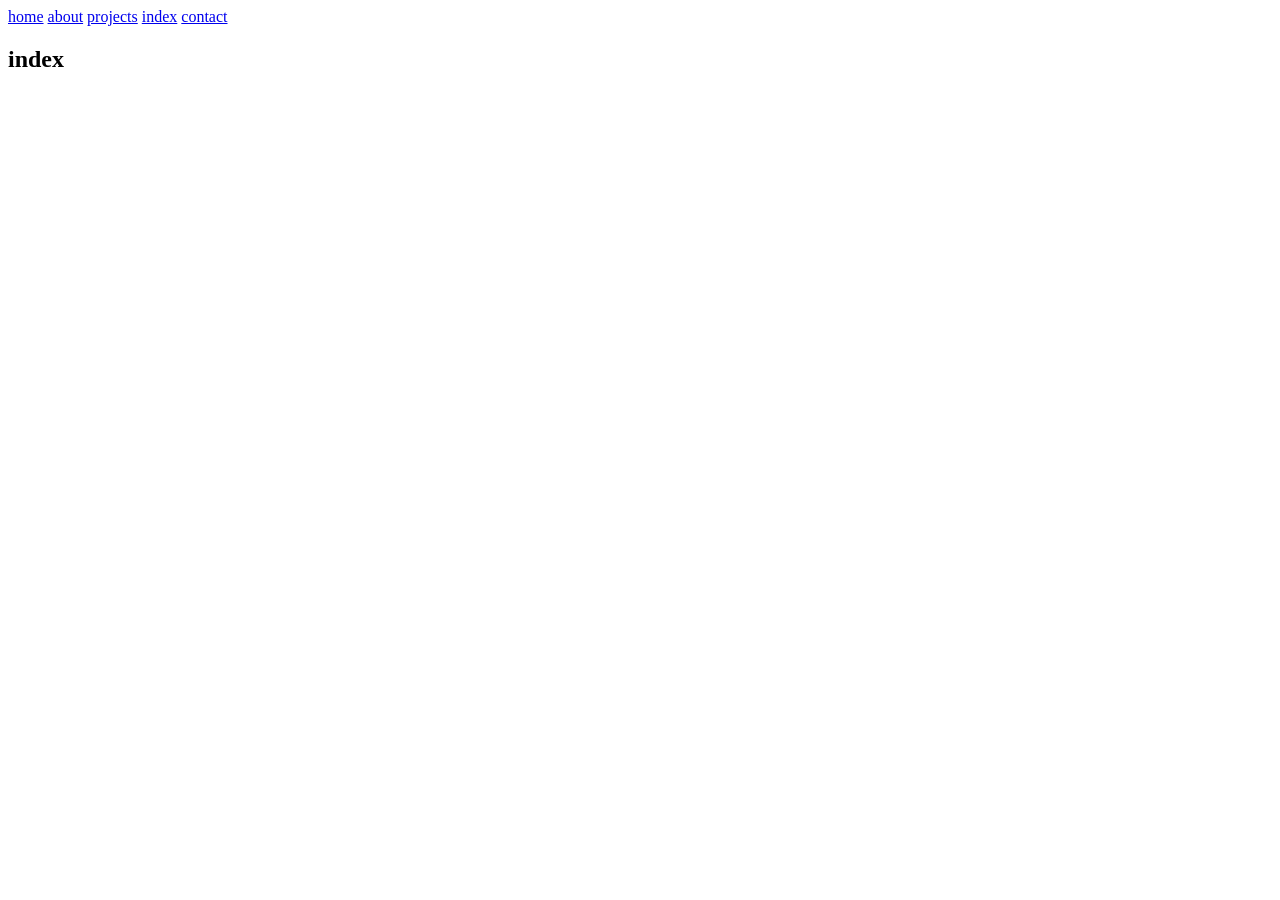
<file: portfolio-site/index.html>
<!DOCTYPE html>
<html lang="en">
  <head>
    <title>index</title>
    <meta charset="utf-8">
    <meta name="viewport" content="width=device-width, initial-scale=1.0">
    <link rel="stylesheet" href="css/style.css">
  </head>
  <main>
    <header>
      <nav aria-label="Main navigation">
        <a href="home.html">home</a>
        <a href="about.html">about</a>
        <a href="projects.html">projects</a>
        <a href="index.html">index</a>
        <a href="contact.html">contact</a>
      </nav>
    </header>
    <section>
      <h1>index</h1>
      <P></P>
    </section>
  </main>
  <footer></footer>
</html>
</file>
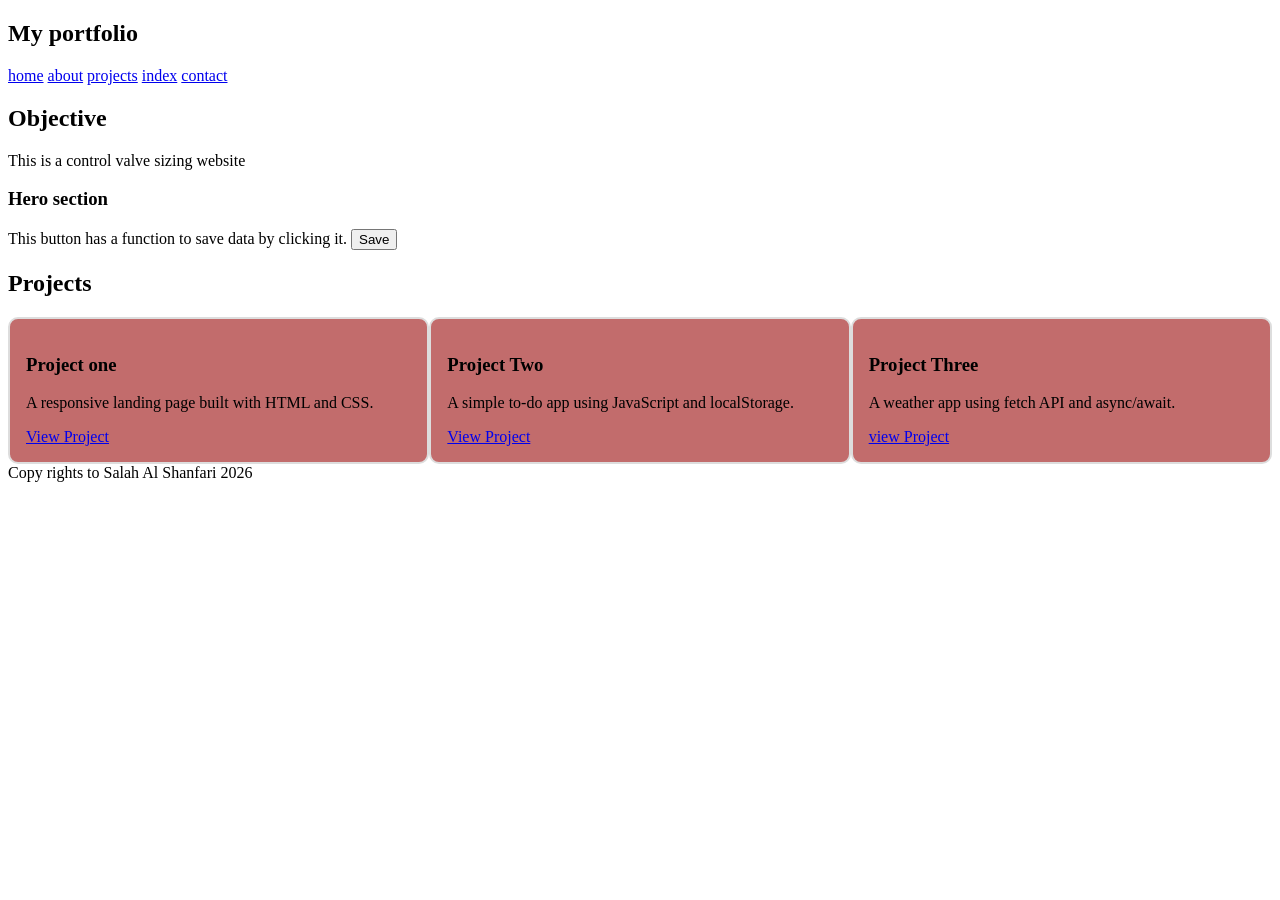
<file: portfolio-site/about.html>
<!DOCTYPE html>
<html lang="en">
<head>
  <meta charset="UTF-8">
  <meta name="viewport" content="width=device-width, initial-scale=1.0">
  <title>about</title>
  <link rel="stylesheet" href="css/style.css"/>
</head>
<body>
  <header>
    <h2>My portfolio</h2>
    <nav aria-label="Main navigation">
      <a href="home.html">home</a>
      <a href="about.html">about</a>
      <a href="projects.html">projects</a>
      <a href="index.html">index</a>
      <a href="contact.html">contact</a>
    </nav>
  </header>
  <main>
    <section>
    <h1>Objective</h1>
    <p>This is a control valve sizing website</P>
    </section>
    <section>
      <h3>Hero section</h3>
      <p id="myButton">
        This button has a function to save data by clicking it.
        <button type="submit">Save</button>
      </p>
    </section>
    <section id="projects">
      <h2>Projects</h2>
      <div class="project-grid">
        <article      class="project-card">
          <h3>Project one</h3>
          <p>A responsive landing page built with HTML and CSS.</p>
          <a href="#" target="_blank" rel="noopener">View Project</a>
        </article>
        <article class="project-card">
          <h3>Project Two</h3>
          <p>A simple to-do app using JavaScript and localStorage.</p>
          <a href="#" target="_blank" rel="noopener">View Project</a>
        </article>
        <article class="project-card">
          <h3>Project Three</h3>
          <p>A weather app using fetch API and async/await.</p>
          <a href="#" target="_blank" rel="noopener">view Project</a>
        </article>
      </div>

    </section>
  </main>
  <footer>Copy rights to Salah Al Shanfari 2026</footer>
</body>
</html>
</file>
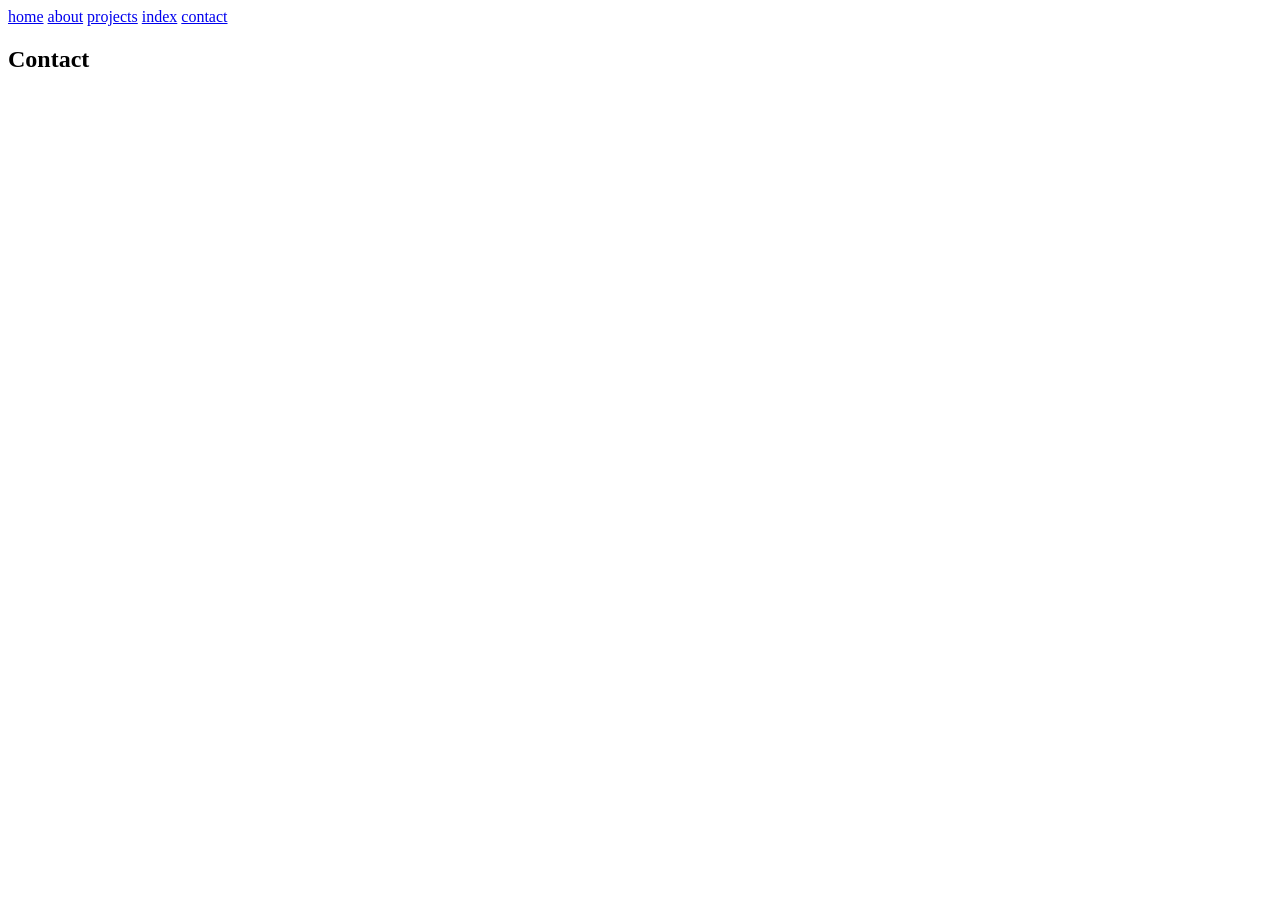
<file: portfolio-site/contact.html>
<!DOCTYPE html>
<html lang="en">
  <head>
    <meta charset="UTF-8">
    <meta name="viewport" content="width=device-width, initial-scale=1.0">
    <title>contact</title>
    <link rel="stylesheet" href="css/style.css"/>
  </head>
  <main>
    <header>
      <nav aria-label="Main navigation">
        <a href="home.html">home</a>
        <a href="about.html">about</a>
        <a href="projects.html">projects</a>
        <a href="index.html">index</a>
        <a href="contact.html">contact</a>
      </nav>
    </header>
    <section>
      <h1>Contact</h1>

    </section>
  </main>
  <footer></footer>
</html>
</file>
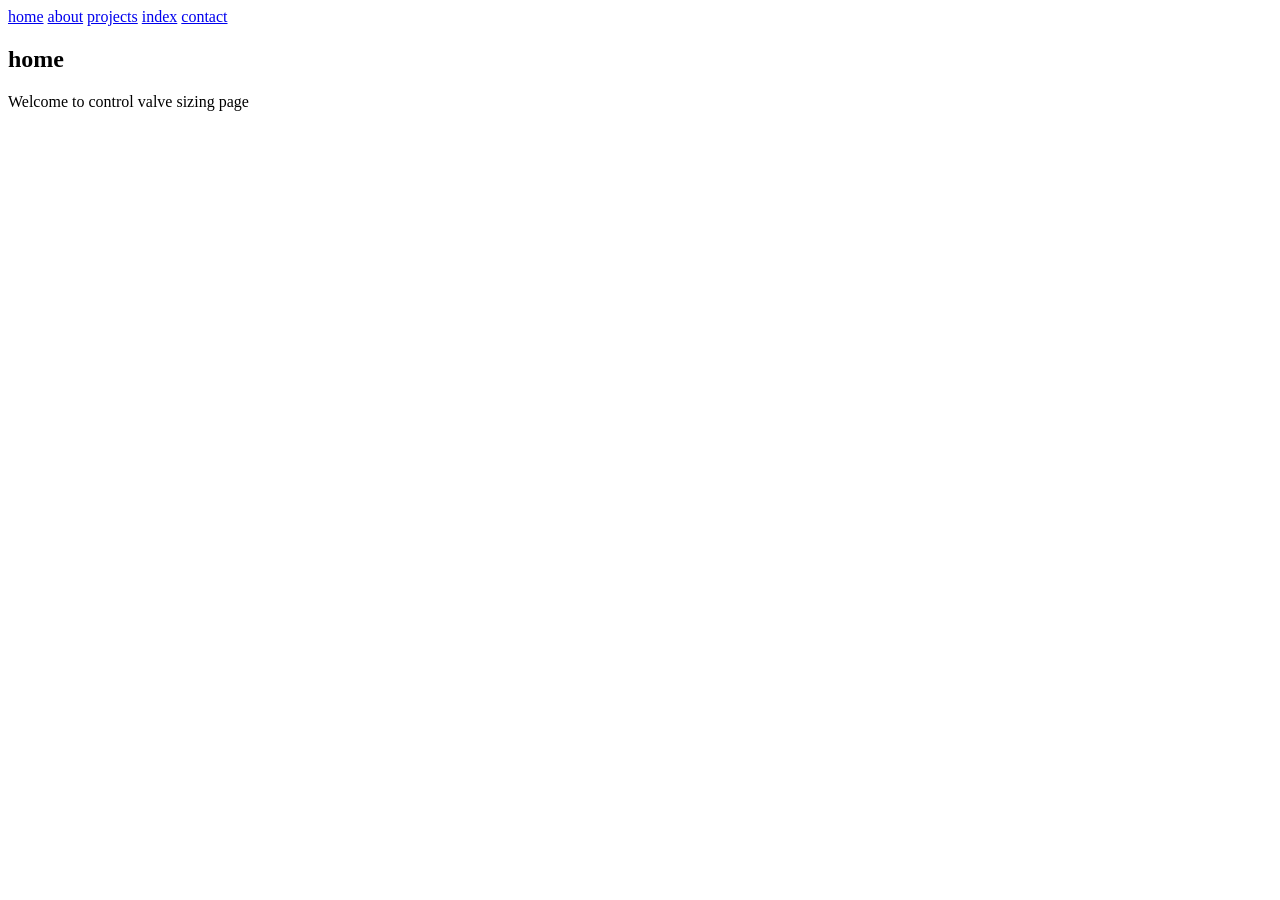
<file: portfolio-site/home.html>
<!DOCTYPE html>
<html lang="en">
  <head>
    <meta charset="utf-8">
    <meta name="viewport" content="width=device-width, initial-scale=1.0">
    <title>home</title>
    <link rel="stylesheet" href="css/style.css">

  </head>
  <main>
    <header>
      <nav aria-label="Main navigation">
        <a href="home.html">home</a>
        <a href="about.html">about</a>
        <a href="projects.html">projects</a>
        <a href="index.html">index</a>
        <a href="contact.html">contact</a>
      </nav>
    </header>
    <section>
      <h1>home</h1>
      <p>Welcome to control valve sizing page</p>
    </section>
  </main>
  <footer></footer>
</html>
</file>
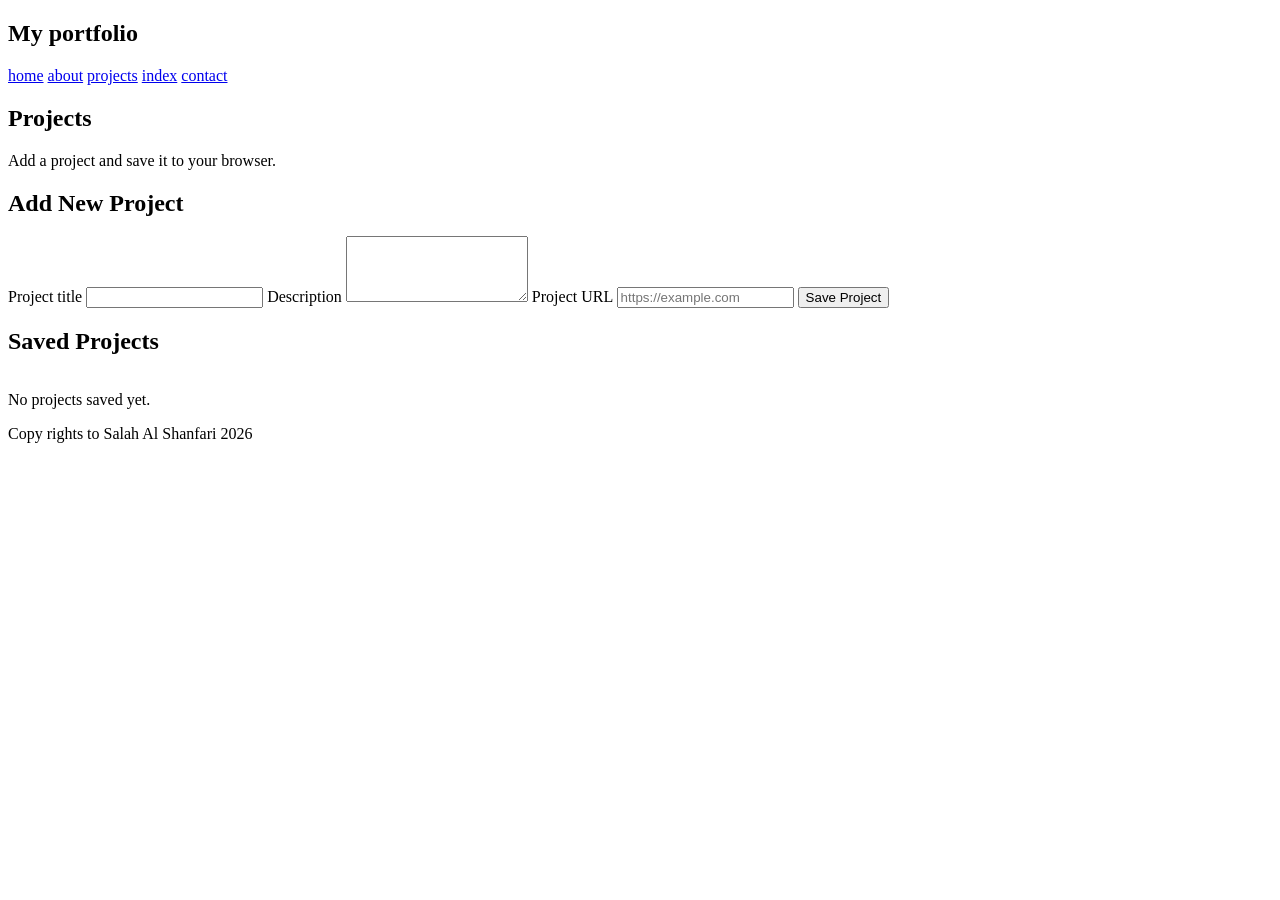
<file: portfolio-site/projects.html>
<!DOCTYPE html>
<html lang="en">
<head>
	<meta charset="UTF-8">
	<meta name="viewport" content="width=device-width, initial-scale=1.0">
	<title>Projects</title>
	<link rel="stylesheet" href="css/style.css">
</head>
<body>
	<header>
		<h2>My portfolio</h2>
		<nav aria-label="Main navigation">
			<a href="home.html">home</a>
			<a href="about.html">about</a>
			<a href="projects.html">projects</a>
			<a href="index.html">index</a>
			<a href="contact.html">contact</a>
		</nav>
	</header>

	<main>
		<section>
			<h1>Projects</h1>
			<p>Add a project and save it to your browser.</p>
		</section>

		<section>
			<h2>Add New Project</h2>
			<form id="projectForm">
				<label for="projectTitle">Project title</label>
				<input id="projectTitle" name="title" type="text" required>

				<label for="projectDescription">Description</label>
				<textarea id="projectDescription" name="description" rows="4" required></textarea>

				<label for="projectLink">Project URL</label>
				<input id="projectLink" name="url" type="url" placeholder="https://example.com" required>

				<button type="submit">Save Project</button>
			</form>
			<p id="saveStatus" aria-live="polite"></p>
		</section>

		<section>
			<h2>Saved Projects</h2>
			<div id="projectList" class="project-grid"></div>
		</section>
	</main>

	<footer>Copy rights to Salah Al Shanfari 2026</footer>
	<script src="js/projects.js"></script>
</body>
</html>
</file>
<file: portfolio-site/css/style.css>
.project-grid {
  display: grid;
  grid-template-columns: repeat(auto-fit,minmax(220px,1fr));
}

.project-card {
  border: 2px solid #ddd;
  padding: 1rem;
  border-radius: 10px;
  background:#c26c6c;
}
</file>
